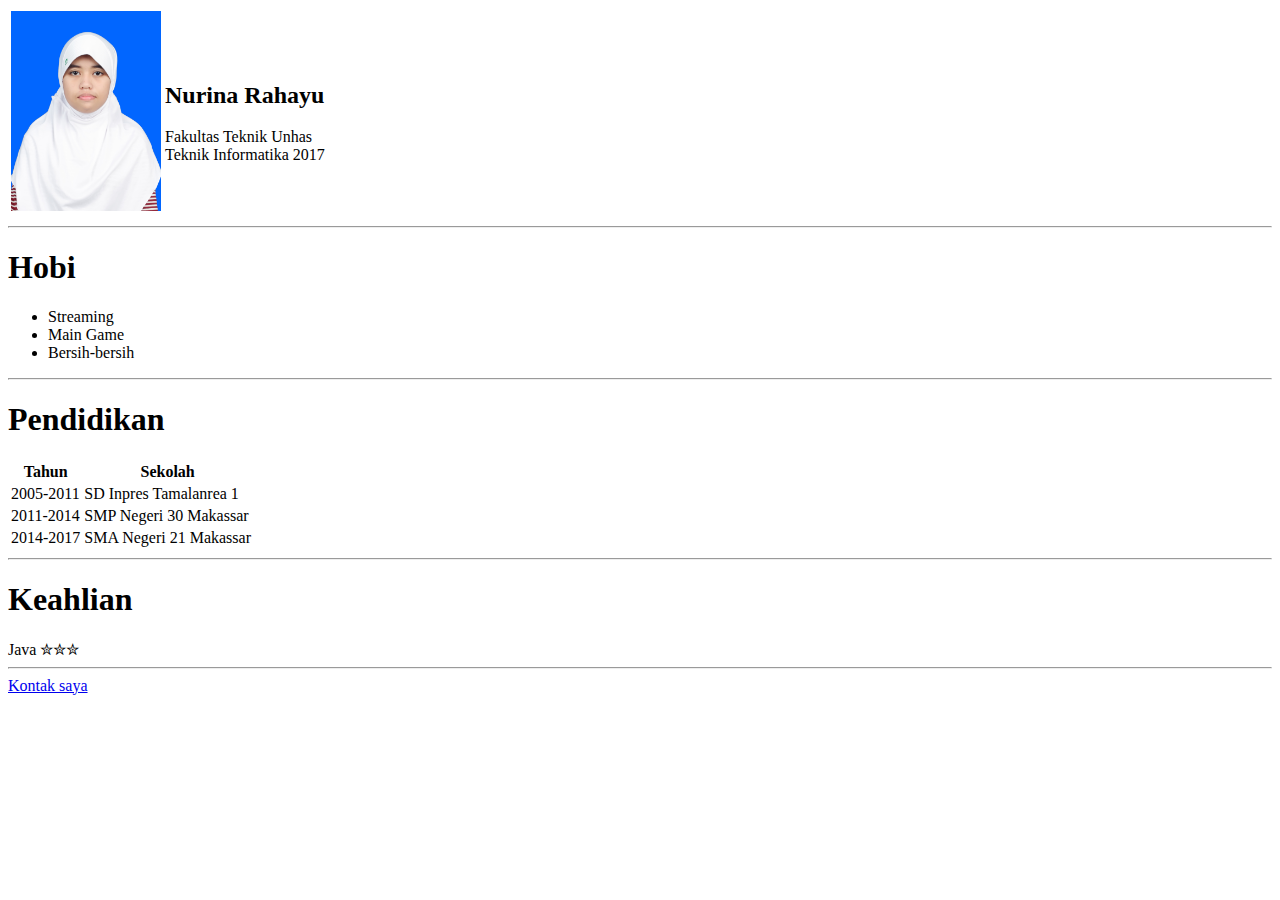
<file: Project/index.html>
<!DOCTYPE html>
<html>
    <head>
        <link rel="stylesheet" href="style.css">
        <title>Nurina Rahayu's Profile</title>
    </head>
    <body>
        <table>
            <tbody>
                <tr>
                    <td>
                        <img src="IMG.JPG" alt="gambar profile" width="150" height="200">
                    </td>
                    <td>
                    <h2>Nurina Rahayu</h2>
                    Fakultas Teknik Unhas<br>
                    Teknik Informatika 2017
                    </td>
                </tr>
            </tbody>
        </table>   
            <hr>
                <h1>Hobi</h1>
                <div>
                    <ul>
                        <li> Streaming
                        </li>
                        <li> Main Game
                        </li>
                        <li> Bersih-bersih
                        </li>
                    </ul>
                </div>
            <hr>
                <h1>Pendidikan</h1>
<table>
                
                <thead>
                    <th>Tahun</th>
                    <th>Sekolah</th>
                </thead>
                <tr>
                    <td>2005-2011</td>
                    <td>SD Inpres Tamalanrea 1</td>
                </tr>
                <tr>
                    <td>2011-2014</td>
                    <td>SMP Negeri 30 Makassar</td>
                </tr>
                <tr>
                    <td>2014-2017</td>
                    <td>SMA Negeri 21 Makassar</td>
                </tr>
</table>
            
            <hr>
                <h1>Keahlian</h1>
                <tabel>
                    <tr>
                        <td>Java</td>
                        <td>&#10030;&#10030;&#10030;</td>
                    </tr>
                </tabel>
            <hr>
            <a href="Contact.html">Kontak saya</a>    
    </body>
</html>
</file>
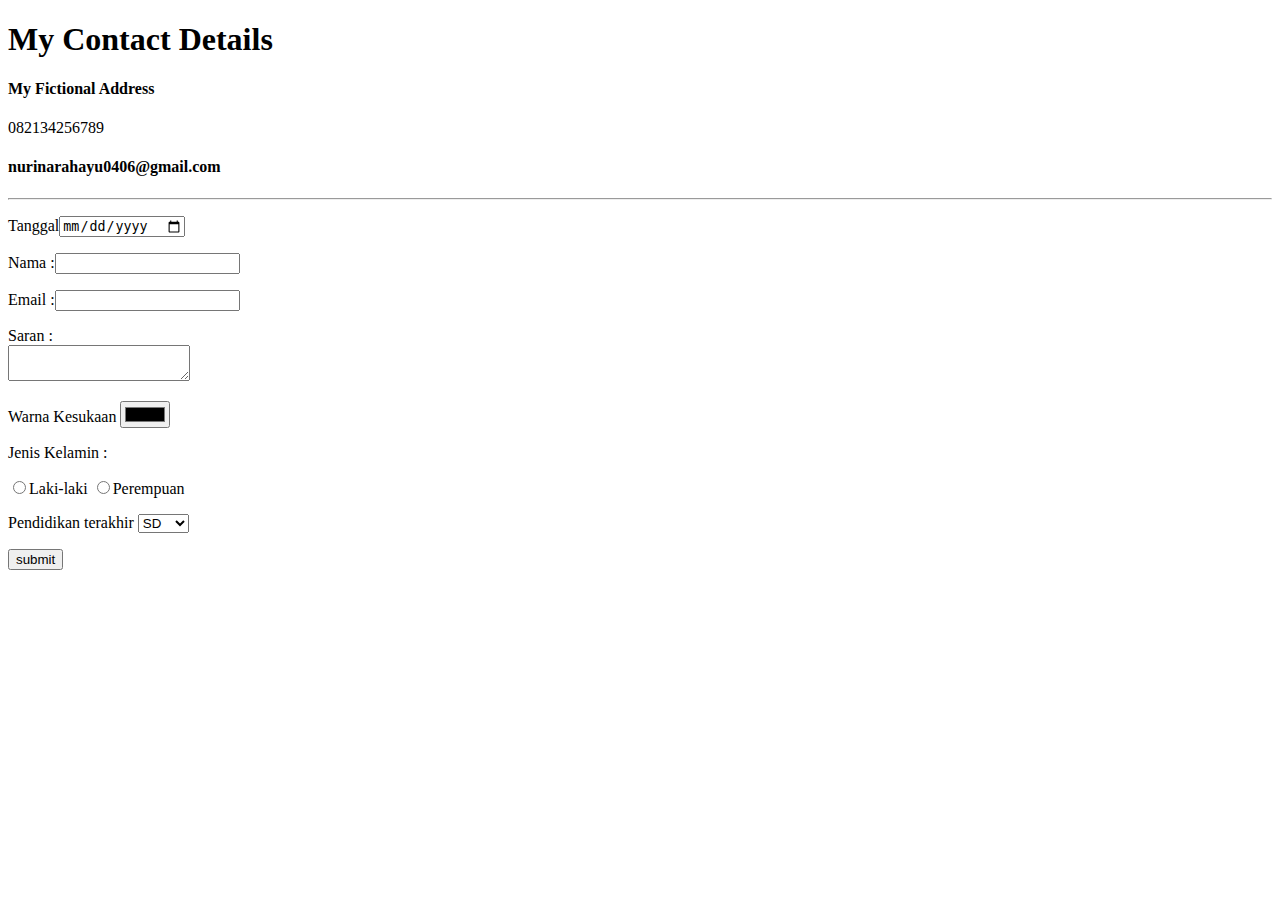
<file: Project/Contact.html>
<!DOCTYPE html>
<html>
    <head>
        <title>Contact</title>
    </head>
    <body>
        <h1>My Contact Details</h1>
        <h4>My Fictional Address</h4>
        <number>082134256789</number>
        <h4>nurinarahayu0406@gmail.com</h4>
        <hr>
        <form action="Contact.html" method="GET">
            <p><label>Tanggal</label><input type="date" name="tgl"/></p>    
            <p><label>Nama :</label><input type="text" name="nama"/></p>
            <p><label>Email :</label><input type="email" name="email"/></p>
            <p><label>Saran :</label><br>
            <textarea name="saran"></textarea></p>
            <p><label>Warna Kesukaan</label>
            <input type="color" name="warna"/></p>
            <p>
                <label>Jenis Kelamin :</label></p>
                <p><input type="radio" name="gender" value="Lk"/>Laki-laki
                <input type="radio" name="gender" value="Pr">Perempuan</p>
            <p>
                <label>Pendidikan terakhir</label>
                <select name="pendidikan">
                    <option value="SD">SD</option>
                    <option value="SMP">SMP</option>
                    <option value="SMA">SMA</option></select>
            </p>
            <p><input type="submit" name="submit" value="submit"/></p>
        </form>
    </body>
</html>
</file>
<file: Project/style.css>
#grad {
    background-image: linear-gradient(violet, rgb(255, 255, 255));
}
</file>
